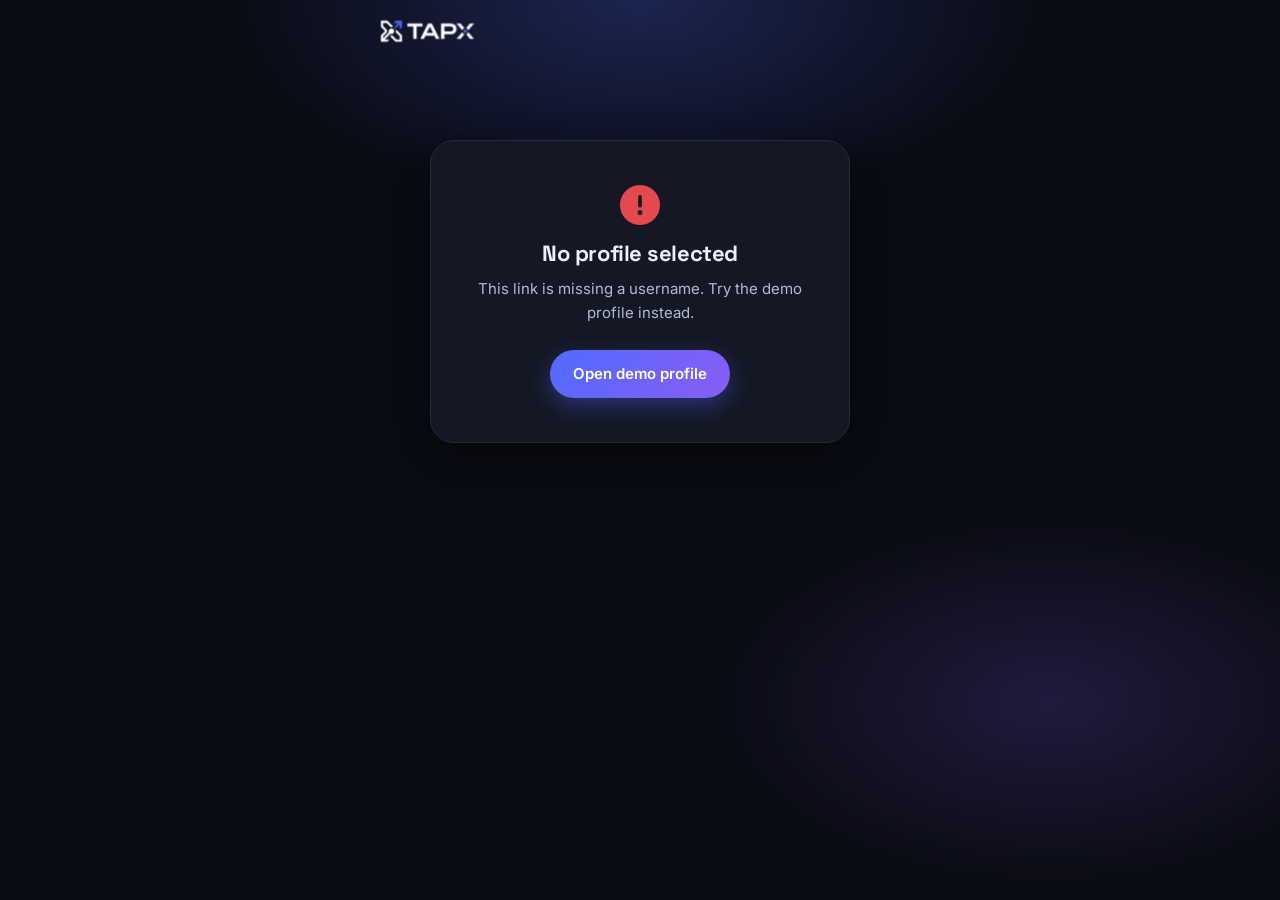
<file: index.html>
<!DOCTYPE html>
<html lang="en" data-theme="dark">
<head>
  <meta charset="UTF-8">
  <meta name="viewport" content="width=device-width, initial-scale=1">
  <title>TapX Profile</title>
  <meta name="description" content="TapX digital profile — social links, contact and portfolio in one place.">
  <meta name="theme-color" content="#0a0c14">
  <link rel="icon" type="image/jpeg" href="assets/3.jpg">

  <link rel="preconnect" href="https://fonts.googleapis.com">
  <link rel="preconnect" href="https://fonts.gstatic.com" crossorigin>
  <link href="https://fonts.googleapis.com/css2?family=Inter:wght@400;500;600;700&family=Space+Grotesk:wght@500;600;700&display=swap" rel="stylesheet">
  <link rel="stylesheet" href="https://cdnjs.cloudflare.com/ajax/libs/font-awesome/6.5.2/css/all.min.css">
  <link rel="stylesheet" href="css/style.css">
  <link rel="stylesheet" href="css/profile.css">
</head>
<body class="profile-page">

<a class="skip-link" href="#profile-root">Skip to profile</a>

<!-- top bar -->
<header class="profile-topbar">
  <a class="brand" href="" aria-label="TapX home">
    <span class="brand__mark"><img src="assets/2.png" alt="TapX"></span>
  </a>
</header>

<!-- the whole profile is rendered here by profile.js (textContent only) -->
<main class="profile-shell" id="profile-root" tabindex="-1">
  <div class="empty">
    <i class="fa-solid fa-spinner fa-spin" aria-hidden="true"></i>
    <h3>Loading profile…</h3>
  </div>
</main>

<script src="js/app.js"></script>
<script src="js/storage.js"></script>
<script src="js/cloud.js"></script>
<script src="js/profile.js"></script>
</body>
</html>
</file>
<file: css/style.css>
:root {
  /* brand */
  --accent-1: #4f6bff;
  --accent-2: #8b5cf6;
  --accent: linear-gradient(135deg, #4f6bff 0%, #8b5cf6 100%);
  --accent-solid: #5b6cff;

  /* light theme */
  --bg: #f6f7fb;
  --bg-elevated: #ffffff;
  --bg-soft: #eef0f7;
  --surface: #ffffff;
  --text: #101322;
  --text-soft: #4c5268;
  --text-faint: #7a8098;
  --border: #e3e6f0;
  --shadow-sm: 0 1px 2px rgba(16, 19, 34, .06),
               0 4px 14px rgba(16, 19, 34, .05);
  --shadow-md: 0 8px 30px rgba(16, 19, 34, .10);
  --shadow-lg: 0 24px 60px rgba(16, 19, 34, .16);
  --focus-ring: 0 0 0 3px rgba(79, 107, 255, .35);

  /* metrics */
  --radius-sm: 10px;
  --radius: 16px;
  --radius-lg: 24px;
  --radius-pill: 999px;
  --tap: 48px;                 /* minimum touch target */
  --container: 1140px;
  --header-h: 68px;

  --font: 'Inter', system-ui, -apple-system, 'Segoe UI', Roboto, sans-serif;
  --font-display: 'Space Grotesk', 'Inter', system-ui, sans-serif;

  --ease: cubic-bezier(.22, .68, .36, 1);
}

[data-theme="dark"] {
  --bg: #0a0c14;
  --bg-elevated: #12151f;
  --bg-soft: #171b28;
  --surface: #141824;
  --text: #eef0f8;
  --text-soft: #b4bad0;
  --text-faint: #868da8;
  --border: #242a3c;
  --shadow-sm: 0 1px 2px rgba(0, 0, 0, .4), 0 4px 14px rgba(0, 0, 0, .3);
  --shadow-md: 0 10px 34px rgba(0, 0, 0, .45);
  --shadow-lg: 0 30px 70px rgba(0, 0, 0, .55);
}

*, *::before, *::after { box-sizing: border-box; }

html { scroll-behavior: smooth; -webkit-text-size-adjust: 100%; }

body {
  margin: 0;
  font-family: var(--font);
  font-size: 16px;
  line-height: 1.6;
  color: var(--text);
  background: var(--bg);
  -webkit-font-smoothing: antialiased;
  transition: background .3s var(--ease), color .3s var(--ease);
}

img { max-width: 100%; display: block; }
a { color: inherit; }

h1, h2, h3, h4 {
  font-family: var(--font-display);
  line-height: 1.15;
  margin: 0 0 .5em;
  letter-spacing: -.02em;
}

p { margin: 0 0 1em; }

::selection { background: rgba(79, 107, 255, .25); }

:focus-visible {
  outline: none;
  box-shadow: var(--focus-ring);
  border-radius: 6px;
}

.container {
  width: 100%;
  max-width: var(--container);
  margin-inline: auto;
  padding-inline: 20px;
}

.sr-only {
  position: absolute; width: 1px; height: 1px;
  padding: 0; margin: -1px; overflow: hidden;
  clip: rect(0 0 0 0); white-space: nowrap; border: 0;
}

.skip-link {
  position: absolute; left: 12px; top: -60px;
  background: var(--accent-solid); color: #fff;
  padding: 10px 16px; border-radius: 8px; z-index: 200;
  text-decoration: none; font-weight: 600;
  transition: top .2s var(--ease);
}
.skip-link:focus { top: 12px; }


.btn {
  display: inline-flex;
  align-items: center;
  justify-content: center;
  gap: 9px;
  min-height: var(--tap);
  padding: 12px 22px;
  border: 1px solid transparent;
  border-radius: var(--radius-pill);
  font: 600 15px/1.2 var(--font);
  text-decoration: none;
  cursor: pointer;
  white-space: nowrap;
  transition: transform .18s var(--ease), box-shadow .18s var(--ease),
              background .18s var(--ease), border-color .18s var(--ease),
              opacity .18s var(--ease);
}
.btn:active { transform: translateY(1px) scale(.99); }
.btn:disabled { opacity: .55; cursor: not-allowed; }

.btn--primary {
  background: var(--accent);
  color: #fff;
  box-shadow: 0 8px 22px rgba(79, 107, 255, .35);
}
.btn--primary:hover { box-shadow: 0 12px 30px rgba(79, 107, 255, .45); transform: translateY(-1px); }

.btn--ghost {
  background: transparent;
  color: var(--text);
  border-color: var(--border);
}
.btn--ghost:hover { background: var(--bg-soft); border-color: var(--text-faint); }

.btn--soft {
  background: var(--bg-soft);
  color: var(--text);
  border-color: var(--border);
}
.btn--soft:hover { border-color: var(--accent-solid); color: var(--accent-solid); }

.btn--danger {
  background: transparent; color: #e5484d;
  border-color: rgba(229, 72, 77, .5);
}
.btn--danger:hover { background: rgba(229, 72, 77, .1); }

.btn--sm { min-height: 48px; padding: 10px 18px; font-size: 14px; }
.btn--block { width: 100%; }

.site-header {
  position: sticky; top: 0; z-index: 100;
  height: var(--header-h);
  display: flex; align-items: center;
  background: color-mix(in srgb, var(--bg) 82%, transparent);
  backdrop-filter: blur(14px);
  -webkit-backdrop-filter: blur(14px);
  border-bottom: 1px solid var(--border);
}
@supports not (background: color-mix(in srgb, red 50%, blue)) {
  .site-header { background: var(--bg); }
}

.site-header .container {
  display: flex; align-items: center; justify-content: space-between; gap: 16px;
}

.brand {
  display: inline-flex; align-items: center; gap: 10px;
  text-decoration: none; font-family: var(--font-display);
  font-weight: 700; font-size: 19px; letter-spacing: -.02em;
}
.brand__mark {
  /* Header logo: transparent background, full picture kept (logo is landscape) */
  display: inline-flex; align-items: center;
  flex: none;                 /* never squeezed by crowded headers (admin bar) */
  width: auto; height: 40px;
  background: none; box-shadow: none; border-radius: 0;
}
.brand__mark img { width: auto; height: 100%; object-fit: contain; border-radius: 0; }

.main-nav { display: none; gap: 6px; align-items: center; }
.main-nav a {
  text-decoration: none; font-size: 15px; font-weight: 500;
  color: var(--text-soft); padding: 9px 14px; border-radius: var(--radius-pill);
  transition: color .15s, background .15s;
}
.main-nav a:hover { color: var(--text); background: var(--bg-soft); }

.header-actions { display: flex; align-items: center; gap: 8px; }

.icon-btn {
  width: var(--tap); height: var(--tap);
  display: grid; place-items: center;
  background: transparent; color: var(--text);
  border: 1px solid var(--border); border-radius: 50%;
  cursor: pointer; font-size: 17px;
  transition: background .15s, border-color .15s;
}
.icon-btn:hover { background: var(--bg-soft); border-color: var(--text-faint); }

.nav-toggle { display: grid; }

/* mobile drawer */
.mobile-nav {
  position: fixed; inset: var(--header-h) 0 auto 0; z-index: 99;
  background: var(--bg-elevated);
  border-bottom: 1px solid var(--border);
  padding: 14px 20px 22px;
  display: none; flex-direction: column; gap: 4px;
  box-shadow: var(--shadow-md);
}
.mobile-nav.is-open { display: flex; }
.mobile-nav a {
  text-decoration: none; font-weight: 500; font-size: 16px;
  padding: 13px 10px; border-radius: 10px; color: var(--text);
  min-height: var(--tap); display: flex; align-items: center;
}
.mobile-nav a:hover { background: var(--bg-soft); }
body.nav-open { overflow: hidden; }

@media (min-width: 880px) {
  .main-nav { display: flex; }
  .nav-toggle { display: none; }
  .mobile-nav { display: none !important; }
}


.hero {
  position: relative; overflow: hidden;
  padding: 64px 0 72px;
}
.hero::before {
  content: '';
  position: absolute; inset: -40% -20% auto;
  height: 70%;
  background:
    radial-gradient(60% 60% at 30% 40%, rgba(79, 107, 255, .18), transparent 70%),
    radial-gradient(50% 50% at 75% 30%, rgba(139, 92, 246, .16), transparent 70%);
  pointer-events: none;
}
[data-theme="dark"] .hero::before {
  background:
    radial-gradient(60% 60% at 30% 40%, rgba(79, 107, 255, .28), transparent 70%),
    radial-gradient(50% 50% at 75% 30%, rgba(139, 92, 246, .24), transparent 70%);
}

.hero .container {
  position: relative;
  display: grid; gap: 48px; align-items: center;
}

.hero__eyebrow {
  display: inline-flex; align-items: center; gap: 8px;
  font-size: 13px; font-weight: 600; letter-spacing: .08em;
  text-transform: uppercase; color: var(--accent-solid);
  background: color-mix(in srgb, var(--accent-solid) 12%, transparent);
  border: 1px solid color-mix(in srgb, var(--accent-solid) 30%, transparent);
  padding: 7px 14px; border-radius: var(--radius-pill);
  margin-bottom: 20px;
}
@supports not (background: color-mix(in srgb, red 50%, blue)) {
  .hero__eyebrow { background: rgba(79, 107, 255, .1); border-color: rgba(79, 107, 255, .3); }
}

.hero h1 {
  font-size: clamp(2.4rem, 7vw, 4rem);
  margin-bottom: 14px;
}
.hero h1 .grad {
  background: var(--accent);
  -webkit-background-clip: text; background-clip: text;
  -webkit-text-fill-color: transparent; color: transparent;
}
.hero__sub {
  font-size: clamp(1rem, 2.4vw, 1.15rem);
  color: var(--text-soft);
  max-width: 540px;
  margin-bottom: 28px;
}
.hero__actions { display: flex; flex-wrap: wrap; gap: 12px; }
.hero__note {
  margin-top: 18px; font-size: 13px; color: var(--text-faint);
  display: flex; align-items: center; gap: 7px;
}

@media (min-width: 960px) {
  .hero { padding: 88px 0 96px; }
  .hero .container { grid-template-columns: 1.05fr .95fr; }
}

.card-stage {
  position: relative;
  display: grid; place-items: center;
  padding: 26px 0;
  perspective: 1200px;
}
.card-stage__glow {
  position: absolute; width: 78%; height: 60%;
  background: radial-gradient(closest-side, rgba(79, 107, 255, .35), transparent);
  filter: blur(30px);
  pointer-events: none;
}

.pvc-card {
  position: relative;
  width: min(340px, 84vw);
  aspect-ratio: 85.6 / 53.98;      /* exact CR80 proportion */
  border-radius: 16px;
  overflow: hidden;
  color: #fff;
  background:
    radial-gradient(120% 140% at 0% 0%, #2b3350 0%, #131728 45%, #0b0d17 100%);
  box-shadow: var(--shadow-lg);
  transform-style: preserve-3d;
  transition: transform .5s var(--ease), background .3s var(--ease);
  isolation: isolate;
  container-type: inline-size;   /* children use cqw units below */
}
/* Type scale lives on the FRONT/BACK layers (not on the card itself):
   container units on an element resolve against its nearest ANCESTOR
   container, so the card's own font-size would follow the viewport. */
.pvc-card__front,
.pvc-card__back {
  font-size: 14px;               /* fallback for old browsers */
  font-size: 4cqw;
}
.pvc-card::after {           /* subtle glossy sheen */
  content: '';
  position: absolute; inset: 0;
  background: linear-gradient(115deg, rgba(255,255,255,.16) 0%,
              rgba(255,255,255,.04) 28%, transparent 46%);
  pointer-events: none;
}
/* Gentle float — vertical only (no rotation: a rocking card reads as
   "shaking"). GPU-composited transform so the page never re-layouts. */
.pvc-card--float {
  animation: cardFloat 7s ease-in-out infinite;
  will-change: transform;
  backface-visibility: hidden;
}
@keyframes cardFloat {
  0%, 100% { transform: translate3d(0, 0, 0); }
  50%      { transform: translate3d(0, -9px, 0); }
}

/* — card front layout — */
.pvc-card__front {
  position: absolute; inset: 0;
  display: flex; flex-direction: column;
  padding: 1.3em;                 /* ≈ 3mm safe margin at print size */
  z-index: 2;
}
.pvc-card__brand {
  display: flex; align-items: center; justify-content: space-between;
  font-family: var(--font-display); font-weight: 700;
  font-size: .95em; letter-spacing: .14em;
}
.pvc-card__brand .nfc-ic { opacity: .85; font-size: .9em; letter-spacing: .1em; }

.pvc-card__body {
  flex: 1; display: flex; align-items: center; gap: .9em;
  min-height: 0;
}
.pvc-card__name {
  font-family: var(--font-display);
  font-size: 1.5em; font-weight: 700;
  margin: 0; line-height: 1.12; letter-spacing: -.01em;
}
.pvc-card__title {
  margin: .3em 0 0; font-size: .76em;
  color: rgba(255, 255, 255, .75); letter-spacing: .07em;
  text-transform: uppercase;
}
.pvc-card__school {
  margin: .3em 0 0; font-size: .64em;
  color: rgba(255, 255, 255, .55);
}

.pvc-card__foot {
  display: flex; align-items: center; justify-content: space-between;
  font-size: .68em;
  letter-spacing: .16em; text-transform: uppercase;
  color: rgba(255, 255, 255, .78);
}
.pvc-card__foot .pulse {
  display: inline-flex; align-items: center; gap: .55em;
}
.pvc-card__foot .pulse::before {
  content: ''; width: .55em; height: .55em; border-radius: 50%;
  background: #4ade80; box-shadow: 0 0 0 0 rgba(74, 222, 128, .7);
  animation: pulse 1.8s infinite;
}
@keyframes pulse {
  0%   { box-shadow: 0 0 0 0 rgba(74, 222, 128, .6); }
  70%  { box-shadow: 0 0 0 .75em rgba(74, 222, 128, 0); }
  100% { box-shadow: 0 0 0 0 rgba(74, 222, 128, 0); }
}

/* — card back layout — */
.pvc-card__back {
  position: absolute; inset: 0;
  display: none;
  flex-direction: column; align-items: center; justify-content: center;
  gap: .5em; padding: 1.3em;
  text-align: center;
  z-index: 2;
  background:
    radial-gradient(100% 130% at 100% 0%, #2b3350 0%, #12162a 50%, #0b0d17 100%);
}
.pvc-card.is-flipped .pvc-card__front { display: none; }
.pvc-card.is-flipped .pvc-card__back  { display: flex; }

/* Small QR pinned to the LOWER RIGHT of the card back.
   4em = 16% of the card width ≈ 14mm when printed at CR80 — small,
   but error correction level H still keeps it easy to scan. */
.pvc-card__qr {
  position: absolute;
  right: 1em; bottom: 1em;
  background: #fff; padding: .3em; border-radius: .45em;
  line-height: 0;
}
.pvc-card__qr canvas, .pvc-card__qr img {
  width: 4em !important; height: 4em !important;
  border-radius: .25em;
}
.pvc-card__socials {
  display: flex; gap: .9em; color: rgba(255, 255, 255, .85);
  font-size: .95em;
}

/* tap animation rings */
.tap-rings {
  position: absolute; right: 8%; bottom: 14%;
  width: 34px; height: 34px; pointer-events: none;
}
.tap-rings span {
  position: absolute; inset: 0; border-radius: 50%;
  border: 2px solid rgba(255, 255, 255, .55);
  animation: ring 2.4s ease-out infinite;
}
.tap-rings span:nth-child(2) { animation-delay: .8s; }
.tap-rings span:nth-child(3) { animation-delay: 1.6s; }
@keyframes ring {
  0%   { transform: scale(.35); opacity: 0; }
  25%  { opacity: .9; }
  100% { transform: scale(2.1); opacity: 0; }
}

.card-stage__hint {
  margin-top: 18px; font-size: 13px; color: var(--text-faint);
  display: flex; align-items: center; gap: 8px; justify-content: center;
}


.section { padding: 72px 0; }
.section--alt { background: var(--bg-elevated); border-block: 1px solid var(--border); }

.section__head { max-width: 660px; margin: 0 auto 44px; text-align: center; }
.section__kicker {
  font-size: 13px; font-weight: 700; letter-spacing: .12em;
  text-transform: uppercase; color: var(--accent-solid);
  margin-bottom: 10px;
}
.section__head h2 { font-size: clamp(1.7rem, 4vw, 2.4rem); }
.section__head p { color: var(--text-soft); margin: 0; }

.grid { display: grid; gap: 20px; }
.grid--3 { grid-template-columns: 1fr; }
@media (min-width: 700px)  { .grid--3 { grid-template-columns: repeat(2, 1fr); } }
@media (min-width: 1000px) { .grid--3 { grid-template-columns: repeat(3, 1fr); } }
.grid--6 { grid-template-columns: repeat(2, 1fr); }
@media (min-width: 700px)  { .grid--6 { grid-template-columns: repeat(3, 1fr); } }
@media (min-width: 1000px) { .grid--6 { grid-template-columns: repeat(6, 1fr); } }

.card {
  background: var(--surface);
  border: 1px solid var(--border);
  border-radius: var(--radius-lg);
  padding: 26px;
  box-shadow: var(--shadow-sm);
  transition: transform .25s var(--ease), box-shadow .25s var(--ease),
              border-color .25s var(--ease);
}
.card:hover {
  transform: translateY(-4px);
  box-shadow: var(--shadow-md);
  border-color: color-mix(in srgb, var(--accent-solid) 40%, var(--border));
}

.step__num {
  width: 44px; height: 44px; border-radius: 14px;
  display: grid; place-items: center;
  background: var(--accent); color: #fff;
  font-family: var(--font-display); font-weight: 700; font-size: 18px;
  margin-bottom: 16px;
  box-shadow: 0 8px 18px rgba(79, 107, 255, .35);
}
.card h3 { font-size: 18px; margin-bottom: 8px; }
.card p  { color: var(--text-soft); font-size: 15px; margin: 0; }

.feature__icon {
  width: 46px; height: 46px; border-radius: 14px;
  display: grid; place-items: center; font-size: 19px;
  background: color-mix(in srgb, var(--accent-solid) 12%, transparent);
  color: var(--accent-solid);
  margin-bottom: 16px;
}
@supports not (background: color-mix(in srgb, red 50%, blue)) {
  .feature__icon { background: rgba(79, 107, 255, .12); }
}

.audience-chip {
  display: flex; flex-direction: column; align-items: center; gap: 10px;
  text-align: center;
  background: var(--surface); border: 1px solid var(--border);
  border-radius: var(--radius);
  padding: 22px 14px;
  font-weight: 600; font-size: 15px;
  transition: transform .2s var(--ease), border-color .2s var(--ease);
}
.audience-chip:hover { transform: translateY(-3px); border-color: var(--accent-solid); }
.audience-chip i { font-size: 22px; color: var(--accent-solid); }

/* final CTA */
.cta {
  position: relative; overflow: hidden;
  border-radius: var(--radius-lg);
  background: var(--accent);
  color: #fff; text-align: center;
  padding: clamp(40px, 7vw, 72px) 24px;
  box-shadow: 0 24px 60px rgba(79, 107, 255, .35);
}
.cta h2 { font-size: clamp(1.6rem, 4vw, 2.4rem); margin-bottom: 10px; }
.cta p { color: rgba(255, 255, 255, .85); max-width: 520px; margin: 0 auto 26px; }
.cta .btn--ghost {
  background: rgba(255, 255, 255, .14);
  color: #fff; border-color: rgba(255, 255, 255, .5);
}
.cta .btn--ghost:hover { background: rgba(255, 255, 255, .24); }
.cta .btn--white { background: #fff; color: #3d4bd6; box-shadow: 0 10px 26px rgba(0,0,0,.2); }


.site-footer {
  background: var(--bg-elevated);
  border-top: 1px solid var(--border);
  padding: 46px 0 30px;
  font-size: 14px;
  color: var(--text-soft);
}
.footer-grid { display: grid; gap: 30px; grid-template-columns: 1fr; }
@media (min-width: 760px) { .footer-grid { grid-template-columns: 1.4fr 1fr 1fr; } }
.site-footer h4 {
  font-size: 13px; letter-spacing: .1em; text-transform: uppercase;
  color: var(--text); margin-bottom: 14px;
}
.site-footer ul { list-style: none; margin: 0; padding: 0; display: grid; gap: 9px; }
.site-footer a { text-decoration: none; color: var(--text-soft); }
.site-footer a:hover { color: var(--accent-solid); }
.footer-note {
  margin-top: 34px; padding-top: 20px;
  border-top: 1px solid var(--border);
  display: flex; flex-wrap: wrap; gap: 10px 24px;
  justify-content: space-between; font-size: 13px; color: var(--text-faint);
}


.form-grid { display: grid; gap: 18px; }
@media (min-width: 640px) { .form-grid--2 { grid-template-columns: 1fr 1fr; } }

.field { display: flex; flex-direction: column; gap: 7px; }
.field--full { grid-column: 1 / -1; }
.field label {
  font-size: 13.5px; font-weight: 600; color: var(--text);
}
.field label .req { color: #e5484d; }
.field .hint { font-size: 12.5px; color: var(--text-faint); }

.input, .textarea, .select {
  width: 100%;
  min-height: var(--tap);
  padding: 12px 15px;
  font: 400 15px/1.4 var(--font);
  color: var(--text);
  background: var(--bg-elevated);
  border: 1.5px solid var(--border);
  border-radius: 12px;
  transition: border-color .18s, box-shadow .18s;
}
.textarea { min-height: 104px; resize: vertical; }
.input:focus, .textarea:focus, .select:focus {
  outline: none; border-color: var(--accent-solid);
  box-shadow: 0 0 0 3px rgba(79, 107, 255, .22);
}
.input::placeholder, .textarea::placeholder { color: var(--text-faint); }

.field.has-error .input,
.field.has-error .textarea { border-color: #e5484d; }
.error-msg {
  display: none;
  font-size: 12.5px; font-weight: 500; color: #e5484d;
}
.field.has-error .error-msg { display: block; }

.input-group {
  display: flex; align-items: stretch;
  background: var(--bg-elevated);
  border: 1.5px solid var(--border);
  border-radius: 12px; overflow: hidden;
}
.input-group:focus-within {
  border-color: var(--accent-solid);
  box-shadow: 0 0 0 3px rgba(79, 107, 255, .22);
}
.input-group__prefix {
  display: flex; align-items: center; padding: 0 4px 0 14px;
  font-size: 14px; color: var(--text-faint);
  background: var(--bg-soft); white-space: nowrap;
}
.input-group .input {
  border: none; background: transparent; box-shadow: none;
}
.input-group .input:focus { box-shadow: none; }

/* switch */
.switch {
  position: relative; display: inline-flex; align-items: center; gap: 10px;
  cursor: pointer; font-size: 14.5px; user-select: none;
  min-height: var(--tap);
}
.switch input { position: absolute; opacity: 0; width: 1px; height: 1px; }
.switch__track {
  width: 46px; height: 26px; border-radius: 999px;
  background: var(--border); position: relative;
  transition: background .2s var(--ease); flex-shrink: 0;
}
.switch__track::after {
  content: ''; position: absolute; top: 3px; left: 3px;
  width: 20px; height: 20px; border-radius: 50%;
  background: #fff; box-shadow: 0 1px 3px rgba(0, 0, 0, .3);
  transition: transform .2s var(--ease);
}
.switch input:checked + .switch__track { background: var(--accent-solid); }
.switch input:checked + .switch__track::after { transform: translateX(20px); }
.switch input:focus-visible + .switch__track { box-shadow: var(--focus-ring); }

/* swatches */
.swatches { display: flex; flex-wrap: wrap; gap: 10px; }
.swatch {
  width: 38px; height: 38px; border-radius: 11px;
  border: 2px solid transparent; cursor: pointer; padding: 0;
  position: relative; transition: transform .15s;
}
.swatch:hover { transform: scale(1.08); }
.swatch[aria-pressed="true"] { border-color: var(--text); }
.swatch[aria-pressed="true"]::after {
  content: '✓'; position: absolute; inset: 0;
  display: grid; place-items: center;
  color: #fff; font-size: 15px; font-weight: 700;
  text-shadow: 0 1px 3px rgba(0, 0, 0, .5);
}


.toast {
  background: var(--text); color: var(--bg);
  padding: 12px 18px; border-radius: var(--radius-pill);
  font-size: 14.5px; font-weight: 500;
  box-shadow: var(--shadow-md);
  opacity: 0; transform: translateY(14px);
  transition: opacity .28s var(--ease), transform .28s var(--ease);
  max-width: min(92vw, 420px); text-align: center;
}
.toast.is-visible { opacity: 1; transform: translateY(0); }
.toast--success { background: #12854f; color: #fff; }
.toast--error   { background: #c93a3f; color: #fff; }
.toast--warn    { background: #a5670a; color: #fff; }


.badge {
  display: inline-flex; align-items: center; gap: 6px;
  font-size: 12px; font-weight: 600; letter-spacing: .04em;
  padding: 6px 12px; border-radius: var(--radius-pill);
  background: var(--bg-soft); border: 1px solid var(--border);
  color: var(--text-soft);
}
.badge--verified {
  background: color-mix(in srgb, #12854f 14%, transparent);
  border-color: rgba(18, 133, 79, .4); color: #2ea86b;
}
@supports not (background: color-mix(in srgb, red 50%, blue)) {
  .badge--verified { background: rgba(18, 133, 79, .14); }
}

.notice {
  display: flex; gap: 12px; align-items: flex-start;
  padding: 16px 18px; border-radius: var(--radius);
  background: color-mix(in srgb, #a5670a 10%, var(--bg-elevated));
  border: 1px solid rgba(165, 103, 10, .35);
  font-size: 14.5px; color: var(--text-soft);
}
.notice i { color: #d08a12; margin-top: 3px; }
.notice strong { color: var(--text); }
.notice--info {
  background: color-mix(in srgb, var(--accent-solid) 9%, var(--bg-elevated));
  border-color: color-mix(in srgb, var(--accent-solid) 35%, transparent);
}
.notice--info i { color: var(--accent-solid); }

.code-box {
  display: flex; align-items: center; gap: 10px;
  background: var(--bg-soft); border: 1px dashed var(--border);
  border-radius: 12px; padding: 12px 14px;
  font-family: ui-monospace, 'SFMono-Regular', Consolas, monospace;
  font-size: 14px; word-break: break-all; color: var(--text);
}

.qr-fallback {
  padding: 14px; border: 1px dashed var(--border);
  border-radius: 12px; text-align: center;
}
.qr-fallback__msg { font-size: 13px; color: var(--text-soft); margin-bottom: 8px; }
.qr-fallback__url { font-size: 13px; word-break: break-all; }

/* scroll reveal — the hidden state only applies when JS is running
   (each page adds class="js" to <html>; without JS the content simply
   stays visible instead of loading at opacity 0). */
.js [data-reveal] {
  opacity: 0; transform: translateY(22px);
  transition: opacity .6s var(--ease), transform .6s var(--ease);
}
.js [data-reveal].is-revealed { opacity: 1; transform: none; }
@media (prefers-reduced-motion: reduce) {
  * { animation-duration: .01ms !important; transition-duration: .01ms !important; }
  .js [data-reveal] { opacity: 1; transform: none; }
}

/* empty-state shared */
.empty {
  text-align: center; padding: 44px 20px; color: var(--text-soft);
}
.empty i { font-size: 34px; color: var(--text-faint); margin-bottom: 12px; }
.empty h3 { font-size: 18px; color: var(--text); }


.pvc-card { --card-accent: #5b6cff; }
.pvc-card__brand .accent { color: var(--card-accent); }

.pvc-card--snow {
  background: linear-gradient(160deg, #ffffff 0%, #edf0f8 100%);
  color: #101322;
  box-shadow: 0 24px 60px rgba(16, 19, 34, .28);
}
.pvc-card--snow .pvc-card__back {
  background: linear-gradient(200deg, #ffffff 0%, #edf0f8 100%);
}
.pvc-card--snow .pvc-card__title { color: rgba(16, 19, 34, .68); }
.pvc-card--snow .pvc-card__school { color: rgba(16, 19, 34, .5); }
.pvc-card--snow .pvc-card__foot   { color: rgba(16, 19, 34, .72); }
.pvc-card--snow .pvc-card__socials{ color: rgba(16, 19, 34, .7); }
.pvc-card--snow::after {
  background: linear-gradient(115deg, rgba(255,255,255,.9) 0%,
              rgba(255,255,255,.35) 30%, transparent 52%);
}

.pvc-card--graphite {
  background: linear-gradient(160deg, #343a4d 0%, #171a24 100%);
}
.pvc-card--graphite .pvc-card__back {
  background: linear-gradient(200deg, #343a4d 0%, #171a24 100%);
}

.pvc-card--royal {
  background: linear-gradient(145deg, #4739d6 0%, #241a6b 55%, #120c3c 100%);
}
.pvc-card--royal .pvc-card__back {
  background: linear-gradient(215deg, #4739d6 0%, #241a6b 55%, #120c3c 100%);
}


.card-guide {
  position: absolute; inset: 0;
  pointer-events: none; z-index: 6;
}
.card-guide[hidden] { display: none; }

.card-guide--safe {
  inset: 1.3em;                   /* matches card padding = ~3mm at print */
  border: 1.5px dashed rgba(80, 220, 160, .85);
  border-radius: 8px;
}
.card-guide--safe .card-guide__tag {
  position: absolute; top: .35em; left: .5em;
  font-size: .52em; font-weight: 700; letter-spacing: .08em;
  text-transform: uppercase;
  color: rgba(52, 199, 138, .95);
  background: rgba(0, 0, 0, .45);
  padding: .25em .6em; border-radius: 4px;
}
.card-guide--nfc {
  left: 16%; right: 16%; top: 26%; bottom: 26%;
  border: 2px dashed rgba(255, 108, 108, .9);
  border-radius: 50% / 42%;
  background: rgba(255, 108, 108, .1);
}
.card-guide--nfc .card-guide__tag {
  position: absolute; left: 50%; top: 50%;
  transform: translate(-50%, -50%);
  font-size: .5em; font-weight: 800; letter-spacing: .1em;
  text-transform: uppercase; white-space: nowrap;
  color: #fff; background: rgba(214, 54, 54, .92);
  padding: .3em .7em; border-radius: 4px;
}
</file>
<file: css/profile.css>
[data-theme] { }
.profile-page {
  min-height: 100vh;
  display: flex; flex-direction: column;
  background: var(--bg);
}

/* ambient glow behind the profile card on desktop */
.profile-page::before {
  content: '';
  position: fixed; inset: 0; pointer-events: none;
  background:
    radial-gradient(46% 34% at 50% 0%, rgba(79, 107, 255, .16), transparent 70%),
    radial-gradient(38% 30% at 82% 78%, rgba(139, 92, 246, .12), transparent 70%);
}
[data-theme="dark"] .profile-page::before {
  background:
    radial-gradient(46% 34% at 50% 0%, rgba(79, 107, 255, .26), transparent 70%),
    radial-gradient(38% 30% at 82% 78%, rgba(139, 92, 246, .18), transparent 70%);
}

.profile-topbar {
  position: relative; z-index: 2;
  display: flex; align-items: center; justify-content: space-between;
  padding: 14px 16px;
  max-width: 560px; width: 100%; margin-inline: auto;
}
.profile-topbar .brand { font-size: 17px; }
.profile-topbar .brand__mark { width: auto; height: 34px; }

.profile-shell {
  position: relative; z-index: 1;
  width: 100%;
  max-width: 480px;               /* spec: max content width 480px */
  margin-inline: auto;
  padding: 6px 16px 48px;
  flex: 1;
}

/* ---------------- main identity card ---------------- */
.id-card {
  background: var(--surface);
  border: 1px solid var(--border);
  border-radius: var(--radius-lg);
  box-shadow: var(--shadow-md);
  padding: 30px 22px 24px;
  text-align: center;
  position: relative;
  overflow: hidden;
}
.id-card::before {           /* thin gradient crown */
  content: '';
  position: absolute; inset: 0 0 auto;
  height: 5px; background: var(--accent);
}

.avatar-wrap { position: relative; display: inline-block; }
.profile-avatar {
  width: 108px; height: 108px;
  border-radius: 50%;
  object-fit: cover;
  background: var(--bg-soft);
  border: 3px solid var(--surface);
  box-shadow: 0 8px 24px rgba(16, 19, 34, .22);
}
.avatar-ring {
  position: absolute; inset: -6px;
  border-radius: 50%;
  border: 2px dashed color-mix(in srgb, var(--accent-solid) 55%, transparent);
  animation: spin 22s linear infinite;
}
@keyframes spin { to { transform: rotate(360deg); } }

.profile-name {
  font-size: 26px; margin: 16px 0 4px;
  word-break: break-word;
}
.profile-title {
  color: var(--text-soft); font-size: 15px; font-weight: 500; margin: 0;
}
.profile-handle {
  display: inline-block; margin-top: 7px;
  font-size: 14px; color: var(--accent-solid); font-weight: 600;
}
.profile-bio {
  margin: 14px auto 0; font-size: 15px; color: var(--text-soft);
  max-width: 380px;
}

.profile-meta {
  display: flex; flex-wrap: wrap; gap: 8px; justify-content: center;
  margin-top: 16px;
}
.meta-chip {
  display: inline-flex; align-items: center; gap: 7px;
  font-size: 13px; color: var(--text-soft);
  background: var(--bg-soft); border: 1px solid var(--border);
  padding: 7px 12px; border-radius: var(--radius-pill);
}
.meta-chip i { color: var(--accent-solid); }

/* ---------------- action row ---------------- */
.action-row {
  display: grid; grid-template-columns: repeat(3, 1fr); gap: 10px;
  margin-top: 18px;
}
.action-btn {
  min-height: var(--tap);
  display: flex; flex-direction: column; align-items: center; justify-content: center;
  gap: 5px;
  padding: 10px 6px;
  border: 1px solid var(--border);
  border-radius: 14px;
  background: var(--bg-elevated);
  color: var(--text);
  font: 600 12.5px/1.2 var(--font);
  cursor: pointer; text-decoration: none;
  transition: transform .16s var(--ease), border-color .16s, background .16s;
}
.action-btn i { font-size: 16px; color: var(--accent-solid); }
.action-btn:hover { transform: translateY(-2px); border-color: var(--accent-solid); }

/* ---------------- link sections ---------------- */
.p-section { margin-top: 22px; }
.p-section__title {
  display: flex; align-items: center; gap: 9px;
  font-size: 12.5px; font-weight: 700; letter-spacing: .1em;
  text-transform: uppercase; color: var(--text-faint);
  margin: 0 0 11px 4px;
}
.p-section__title i { color: var(--accent-solid); }

.link-list { display: grid; gap: 10px; }
.link-item {
  display: flex; align-items: center; gap: 14px;
  min-height: var(--tap);
  padding: 13px 16px;
  background: var(--surface);
  border: 1px solid var(--border);
  border-radius: 14px;
  text-decoration: none; color: var(--text);
  box-shadow: var(--shadow-sm);
  transition: transform .16s var(--ease), border-color .16s, box-shadow .16s;
}
.link-item:hover {
  transform: translateY(-2px);
  border-color: color-mix(in srgb, var(--accent-solid) 45%, var(--border));
  box-shadow: var(--shadow-md);
}
.link-item__icon {
  width: 38px; height: 38px; flex-shrink: 0;
  display: grid; place-items: center;
  border-radius: 11px; font-size: 17px; color: #fff;
}
.link-item__text { min-width: 0; flex: 1; }
.link-item__label { font-size: 14.5px; font-weight: 600; margin: 0; }
.link-item__value {
  font-size: 13px; color: var(--text-faint); margin: 1px 0 0;
  overflow: hidden; text-overflow: ellipsis; white-space: nowrap;
}
.link-item__go { color: var(--text-faint); font-size: 13px; }

/* brand colours */
.ic-instagram { background: linear-gradient(45deg, #f09433, #e6683c, #dc2743, #cc2366, #bc1888); }
.ic-tiktok    { background: #111; }
.ic-facebook  { background: #1877f2; }
.ic-linkedin  { background: #0a66c2; }
.ic-messenger { background: linear-gradient(135deg, #00c6ff, #0078ff); }
.ic-mail      { background: #ea4335; }
.ic-phone     { background: #12854f; }
.ic-web       { background: #5b6cff; }
.ic-portfolio { background: #8b5cf6; }
.ic-location  { background: #a5670a; }
.ic-school    { background: #2d6cdf; }

/* ---------------- school info ---------------- */
.info-grid {
  display: grid; gap: 10px;
  background: var(--surface);
  border: 1px solid var(--border);
  border-radius: 14px;
  padding: 6px 16px;
  box-shadow: var(--shadow-sm);
}
.info-row {
  display: flex; justify-content: space-between; gap: 16px;
  padding: 12px 0;
  border-bottom: 1px solid var(--border);
  font-size: 14.5px;
}
.info-row:last-child { border-bottom: none; }
.info-row dt { color: var(--text-faint); font-weight: 500; margin: 0; }
.info-row dd { margin: 0; font-weight: 600; text-align: right; word-break: break-word; }

/* ---------------- bottom note ---------------- */
.qr-card__hint {
  font-size: 13.5px; color: var(--text-soft);
  margin: 14px auto 0; max-width: 320px;
  word-break: break-all;
}

/* ---------------- error screen ---------------- */
.error-screen {
  max-width: 420px; margin: 60px auto; text-align: center;
  background: var(--surface); border: 1px solid var(--border);
  border-radius: var(--radius-lg); padding: 44px 26px;
  box-shadow: var(--shadow-md);
}
.error-screen i { font-size: 40px; color: #e5484d; margin-bottom: 16px; }
.error-screen h1 { font-size: 22px; }
.error-screen p { color: var(--text-soft); font-size: 15px; }
.error-screen .btn { margin-top: 10px; }

/* desktop polish */
@media (min-width: 720px) {
  .profile-shell { max-width: 520px; padding-top: 18px; }
  .id-card { padding-top: 36px; }
}
</file>
